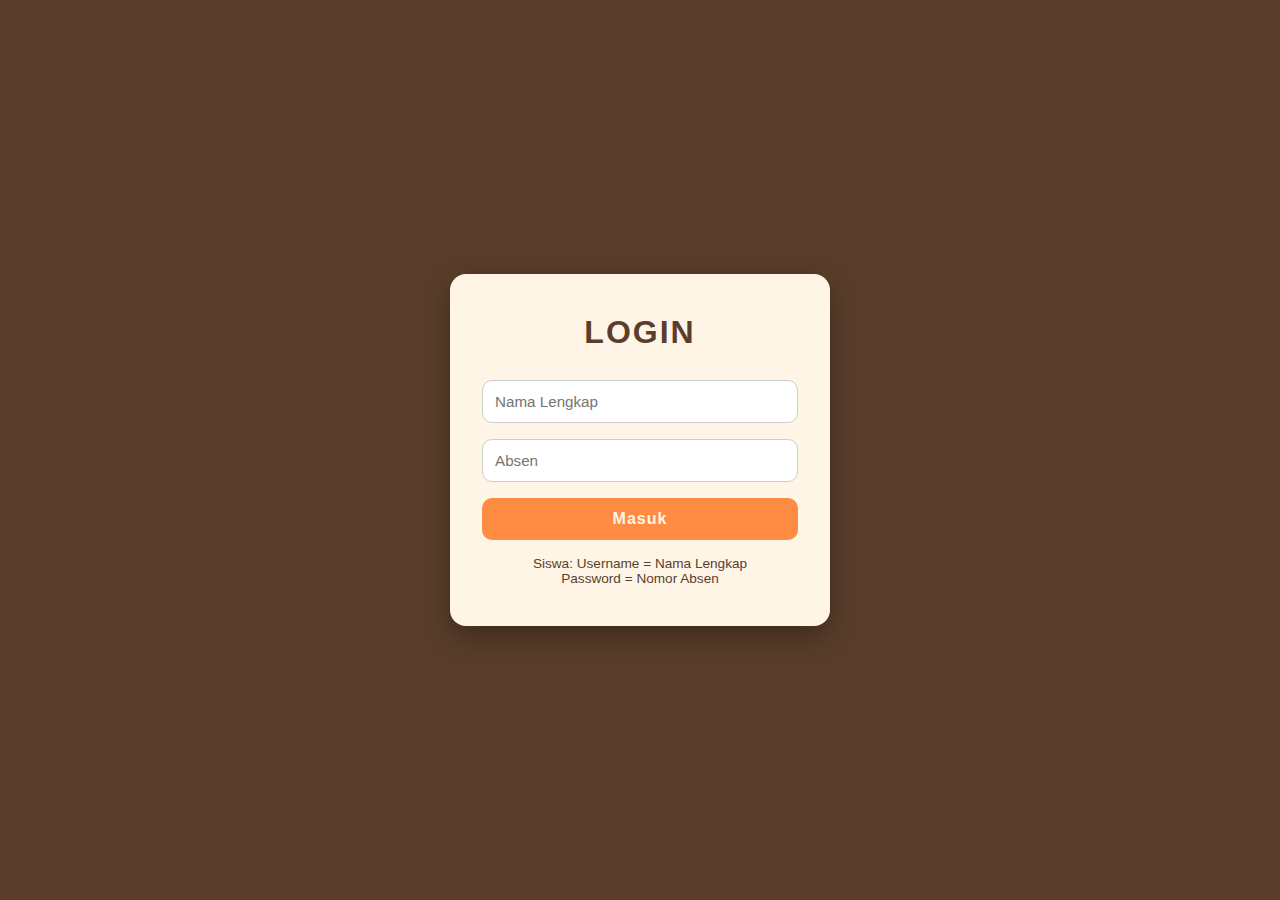
<file: dashboard.html>
<!DOCTYPE html>
<html lang="id">
<head>
  <meta charset="UTF-8">
  <title>Dashboard - QUARTRIX</title>
  <link rel="stylesheet" href="style.css">
</head>
<body>

<header>
  <h1>QUARTRIX</h1>
  <button onclick="logout()">Logout</button>
</header>

<main>
  <div class="card">
    <p id="info"></p>
  </div>

  <div class="card" id="adminPanel" style="display:none;">
    <h3>Tambah Siswa (Admin)</h3>
    <input type="text" id="namaBaru" placeholder="Nama Lengkap">
    <input type="number" id="absenBaru" placeholder="Nomor Absen">
    <button onclick="tambahSiswa()">Tambah</button>
  </div>

  <div class="card">
    <h3>Daftar Siswa</h3>
    <ul id="siswaList"></ul>
  </div>
</main>

<script>
/* CEK LOGIN */
const role = localStorage.getItem("role");
const namaLogin = localStorage.getItem("nama");
const absenLogin = localStorage.getItem("absen");

if (!role) {
  window.location.href = "login.html";
}

/* DATA */
let akunData = JSON.parse(localStorage.getItem("akunData")) || [
  { nama: "ADMIN", absen: "admin123", role: "admin" }
];

let siswaData = JSON.parse(localStorage.getItem("siswaData")) || [
  { nama: "AGUSTINE DYAH AYU RAHMADANI", absen: 1 },
  { nama: "AHMAD FAISHAL ZAUMAR", absen: 2 },
  { nama: "ALANA GEIZEL FAEDAH ALAM", absen: 3 },
  { nama: "ALYA NAFEEZA AZZAHRO", absen: 4 },
  { nama: "ANNISA PRIMADITA MUSAFA", absen: 5 },
  { nama: "ARYA ISSYA MAHENDRA", absen: 6 },
  { nama: "BERLIANA FAIRUZ IZDIHAR", absen: 7 },
  { nama: "CLEON ADLI DANENDRA OMAN", absen: 8 },
  { nama: "EIVEL FLORAYSA NADINDA ARDYALOVA", absen: 9 },
  { nama: "EVELYN GABRIEL ECHA CARERA", absen: 10 },
  { nama: "EZHAR AIRLANGGA RISTANSYAH", absen: 11 },
  { nama: "FALIA PUTRI ELLYZA", absen: 12 },
  { nama: "HANINDIA ASYAWA KAYNAHAYA", absen: 13 },
  { nama: "HANUNG ELYA PINANDITA", absen: 14 },
  { nama: "HELMY ARSYAD DARMAWAN", absen: 15 },
  { nama: "HENDARSO WIRATMOKO", absen: 16 },
  { nama: "JAGAD CAHYO ADY", absen: 17 },
  { nama: "JESSICA AFA MARTANIA", absen: 18 },
  { nama: "KAYLA AMANDA SYAMSAFINA", absen: 19 },
  { nama: "KEVIN APRILIO", absen: 20 },
  { nama: "LINTANG YULIDHA PUTRI", absen: 21 },
  { nama: "MUHAMMAD IBNU KHALDUN ALFAUZI", absen: 22 },
  { nama: "NABIL MAHIDARA ARTANTO", absen: 23 },
  { nama: "NABILA KIRANA CANTYA PUTRI", absen: 24 },
  { nama: "NADIA REYSSA IRVANA PUTRI", absen: 25 },
  { nama: "NATHANAEL ABIRA SETYO BUDI", absen: 26 },
  { nama: "NATHANIA NARESWARI BRAHMA PUTRI", absen: 27 },
  { nama: "NIDA ULHAQ NUR SYIFA", absen: 28 },
  { nama: "NISRINA MARYAM", absen: 29 },
  { nama: "PHILLIPUS ADE MAHENDRA PUTRA", absen: 30 },
  { nama: "PRISYA NOVI ANGGRAENI", absen: 31 },
  { nama: "RENITA ISNABILA", absen: 32 },
  { nama: "SEDYO SAKA PRATAMA", absen: 33 },
  { nama: "SELLA RAHMA YUNANDA", absen: 34 }
];

/* INFO */
const info = document.getElementById("info");
const adminPanel = document.getElementById("adminPanel");
const siswaList = document.getElementById("siswaList");

if (role === "admin") {
  info.innerText = "Login sebagai ADMIN";
  adminPanel.style.display = "block";
} else {
  info.innerText = "Selamat datang, " + namaLogin + " (Absen " + absenLogin + ")";
}

/* RENDER */
function renderSiswa() {
  siswaList.innerHTML = "";
  siswaData.sort((a,b)=>a.absen-b.absen);
  siswaData.forEach(s => {
    const li = document.createElement("li");
    li.innerText = "Absen " + s.absen + " - " + s.nama;
    siswaList.appendChild(li);
  });
  localStorage.setItem("siswaData", JSON.stringify(siswaData));
  localStorage.setItem("akunData", JSON.stringify(akunData));
}
renderSiswa();

/* TAMBAH */
function tambahSiswa() {
  const nama = document.getElementById("namaBaru").value.trim().toUpperCase();
  const absen = document.getElementById("absenBaru").value.trim();

  if (!nama || !absen) return alert("Lengkapi data");
  if (siswaData.some(s => s.absen == absen)) return alert("Absen sudah ada");

  siswaData.push({ nama, absen:Number(absen) });
  akunData.push({ nama, absen, role:"siswa" });

  renderSiswa();
  alert("Siswa berhasil ditambahkan");
}

/* LOGOUT */
function logout() {
  localStorage.clear();
  window.location.href = "login.html";
}
</script>

</body>
</html>
</file>
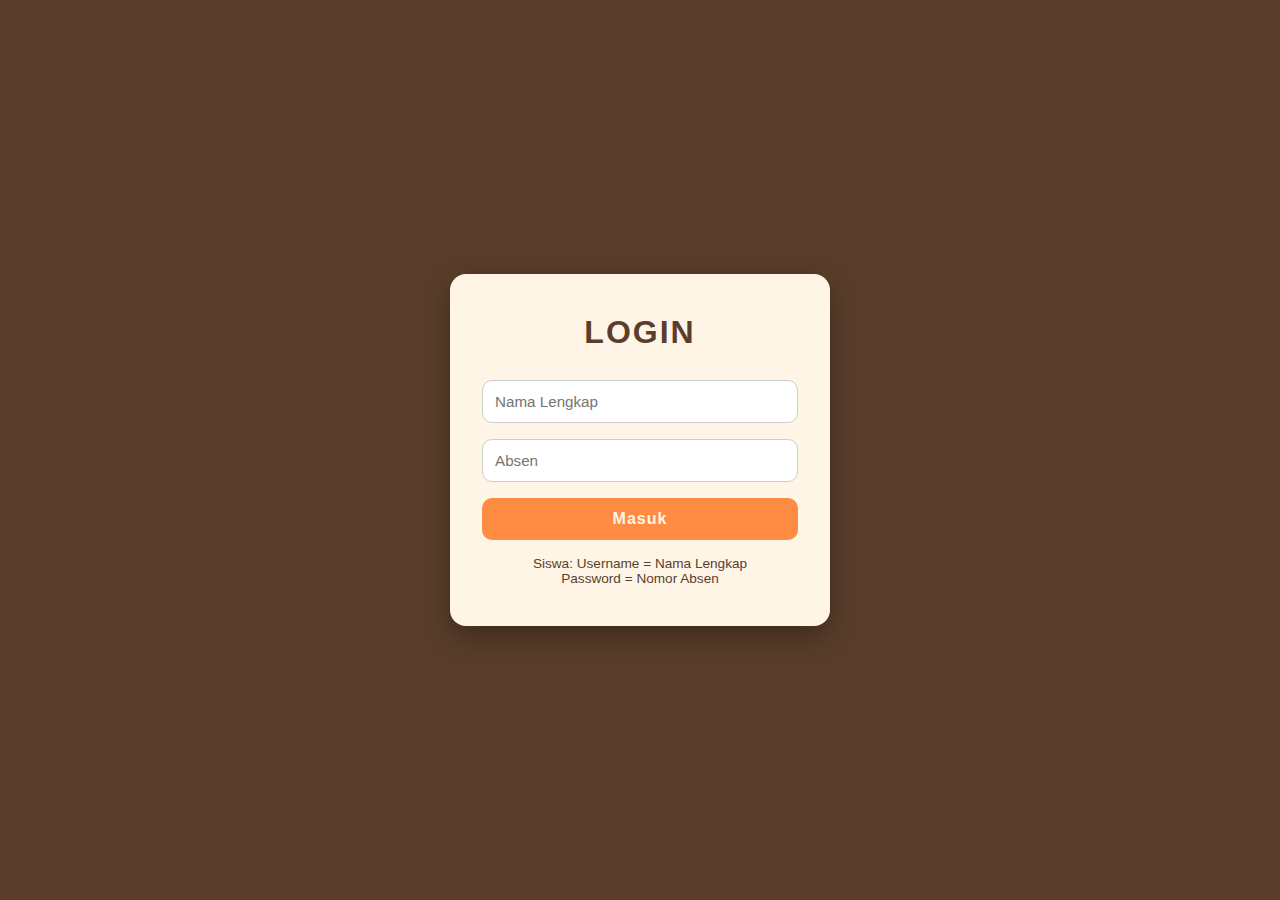
<file: login.html>
<!DOCTYPE html>
<html lang="id">
<head>
  <meta charset="UTF-8">
  <meta name="viewport" content="width=device-width, initial-scale=1">
  <title>Login - QUARTRIX</title>
  <link rel="icon" href="https://i.ibb.co.com/7xxVWwH7/IMG-8428.png">
  <!-- Tambahkan CSP untuk mengizinkan unsafe-eval (hanya untuk Firebase SDK) -->
  <meta http-equiv="Content-Security-Policy" content="script-src 'self' 'unsafe-eval' https://www.gstatic.com;">
  <style>
    * {
      margin: 0;
      padding: 0;
      box-sizing: border-box;
      font-family: 'Poppins', sans-serif;
    }

    body {
      background: #5a3e2b;
      min-height: 100vh;
      display: flex;
      align-items: center;
      justify-content: center;
      color: #3e2c23;
    }

    .login-box {
      background: #fff5e6;
      padding: 2.5rem 2rem;
      width: 100%;
      max-width: 380px;
      border-radius: 16px;
      box-shadow: 0 10px 30px rgba(0,0,0,.35);
      animation: fadeIn 0.8s ease;
    }

    .login-box h1 {
      text-align: center;
      margin-bottom: 1.8rem;
      color: #5a3e2b;
      letter-spacing: 2px;
    }

    .login-box input {
      width: 100%;
      padding: 12px;
      margin-bottom: 1rem;
      border-radius: 10px;
      border: 1px solid #ccc;
      font-size: 0.95rem;
    }

    .login-box button {
      width: 100%;
      padding: 12px;
      border-radius: 10px;
      border: none;
      background: #ff8c42;
      color: #fff5e6;
      font-weight: 700;
      font-size: 1rem;
      cursor: pointer;
      letter-spacing: 1px;
    }

    .login-box button:hover {
      opacity: .9;
    }

    .note {
      margin-top: 1rem;
      font-size: 0.85rem;
      text-align: center;
      color: #5a3e2b;
    }

    .error {
      color: red;
      text-align: center;
      font-size: 0.85rem;
      margin-top: .5rem;
      display: none;
    }

    @keyframes fadeIn {
      from {
        opacity: 0;
        transform: translateY(20px);
      }
      to {
        opacity: 1;
        transform: translateY(0);
      }
    }
  </style>
</head>
<body>

<div class="login-box">
  <h1>LOGIN</h1>

  <input type="text" id="username" placeholder="Nama Lengkap">
  <input type="password" id="password" placeholder="Absen">

  <button onclick="login()">Masuk</button>

  <p class="error" id="errorMsg">Username atau password salah</p>

  <p class="note">
    Siswa: Username = Nama Lengkap<br>
    Password = Nomor Absen
  </p>
</div>

<script type="module">
  import { initializeApp } from "https://www.gstatic.com/firebasejs/9.22.0/firebase-app.js";
  import { getDatabase, ref, get } from "https://www.gstatic.com/firebasejs/9.22.0/firebase-database.js";

  // Config Firebase (sama seperti di dashboard.html)
  const firebaseConfig = {
    apiKey: "AIzaSyCP-Gha19gZ6ZkYCzZ9vh9QL2tKYmNVoCk",
    authDomain: "quartrix-eb95f.firebaseapp.com",
    databaseURL: "https://quartrix-eb95f-default-rtdb.asia-southeast1.firebasedatabase.app",
    projectId: "quartrix-eb95f",
    storageBucket: "quartrix-eb95f.firebasestorage.app",
    messagingSenderId: "589369640106",
    appId: "1:589369640106:web:7239da0bd98bae284fbcd3",
    measurementId: "G-HG1GL8D03G"
  };

  const app = initializeApp(firebaseConfig);
  const db = getDatabase(app);

  window.login = async () => {
    const username = document.getElementById("username").value.trim();
    const password = document.getElementById("password").value.trim();
    const errorMsg = document.getElementById("errorMsg");

    errorMsg.style.display = "none";

    /* ADMIN */
    if (username === "admin" && password === "admin123") {
      localStorage.setItem("isLogin", "true");
      localStorage.setItem("role", "admin");
      localStorage.setItem("nama", "ADMIN");
      localStorage.setItem("absen", "-");
      window.location.href = "dashboard.html";
      return;
    }

    /* SISWA - Validasi dengan Firebase */
    if (!username || !password) {
      errorMsg.innerText = "Isi nama dan absen!";
      errorMsg.style.display = "block";
      return;
    }

    const userRef = ref(db, "siswa/" + password); // Password adalah absen
    const snapshot = await get(userRef);

    if (snapshot.exists()) {
      const data = snapshot.val();
      // Validasi nama (case-insensitive)
      if (data.nama.toLowerCase() === username.toLowerCase()) {
        localStorage.setItem("isLogin", "true");
        localStorage.setItem("role", "siswa");
        localStorage.setItem("nama", data.nama);
        localStorage.setItem("absen", password);
        window.location.href = "dashboard.html";
      } else {
        errorMsg.innerText = "Nama tidak cocok dengan absen!";
        errorMsg.style.display = "block";
      }
    } else {
      errorMsg.innerText = "Absen tidak ditemukan! Pastikan absen sudah terdaftar atau gunakan absen baru jika sudah diubah.";
      errorMsg.style.display = "block";
    }
  };
</script>

</body>
</html>
</file>
<file: style.css>
* {
  font-family: Arial, sans-serif;
  box-sizing: border-box;
}

body {
  background: linear-gradient(135deg, #1e3c72, #2a5298);
  min-height: 100vh;
  margin: 0;
}

.login-container {
  background: white;
  max-width: 350px;
  padding: 25px;
  margin: 80px auto;
  border-radius: 12px;
}

h2 {
  text-align: center;
}

label {
  font-size: 14px;
}

input {
  width: 100%;
  padding: 10px;
  margin: 8px 0 15px;
  border-radius: 6px;
  border: 1px solid #ccc;
}

button {
  width: 100%;
  padding: 10px;
  background: #2a5298;
  color: white;
  border: none;
  border-radius: 6px;
  cursor: pointer;
}

button:hover {
  opacity: 0.9;
}

.admin-link {
  text-align: center;
  font-size: 13px;
  margin-top: 10px;
  cursor: pointer;
  color: #2a5298;
}

.hidden {
  display: none;
}

/* DASHBOARD */
.navbar {
  background: #1e3c72;
  color: white;
  padding: 12px 20px;
  display: flex;
  justify-content: space-between;
}

.dashboard {
  padding: 30px;
  color: white;
}

.menu a {
  display: inline-block;
  margin: 10px;
  padding: 12px 18px;
  background: white;
  color: #1e3c72;
  text-decoration: none;
  border-radius: 8px;
}
</file>
